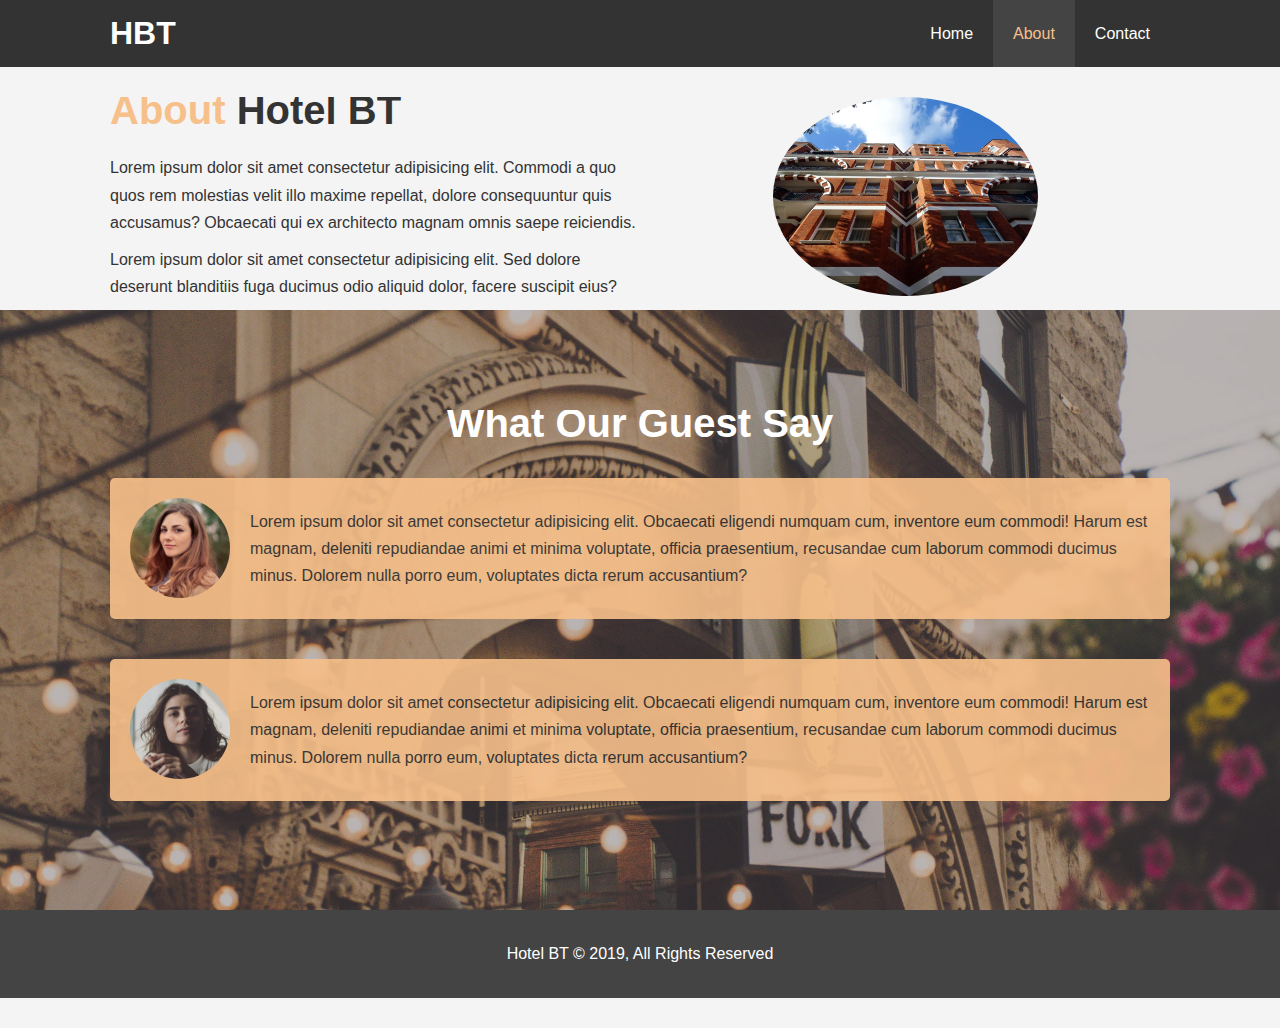
<file: about.html>
<!DOCTYPE html>
<html lang="en">

<head>
  <meta charset="UTF-8">
  <meta http-equiv="X-UA-Compatible" content="IE=edge">
  <meta name="viewport" content="width=device-width, initial-scale=1.0">
  <meta name="description" content="Welcome to the most extraordinary hotel in Boston Massachusetts">
  <meta name="keywords" content="hotel, boston hotel, new england hotel">
  <link rel="stylesheet" href="./css/style.css">
  <title>Hotel BT | About</title>
</head>

<body>
  <header>
    <nav id="navbar">
      <div class="container">
        <h1 class="logo"><a href="index.html"></a>HBT</h1></a>
        <ul>
          <li><a href="index.html">Home</a></li>
          <li><a class="current" href="about.html">About</a></li>
          <li><a href="contact.html">Contact</a></li>
        </ul>
      </div>

    </nav>

  </header>
  <section id="about-info" class="bg-light py-3">
    <div class="container">
      <div class="info-left">
        <h1 class="l-heading"><span class="text-primary">About</span> Hotel BT</h1>
        <p>Lorem ipsum dolor sit amet consectetur adipisicing elit. Commodi a quo quos rem molestias velit illo maxime
          repellat, dolore consequuntur quis accusamus? Obcaecati qui ex architecto magnam omnis saepe reiciendis.</p>
        <p>Lorem ipsum dolor sit amet consectetur adipisicing elit. Sed dolore deserunt blanditiis fuga ducimus odio
          aliquid dolor, facere suscipit eius?</p>
      </div>
      <div class="info-right">
        <img src="./img/photo-2.jpg" alt="hotel">
      </div>
    </div>

    <div class="clr"></div>
  <section id="testimonials" class="py-3">
    <div class="container">
      <h2 class="l-heading">What Our Guest Say</h2>
      <div class="testimonial bg-primary">
        <img src="./img/person-1.jpg" alt="Samantha">
        <p>Lorem ipsum dolor sit amet consectetur adipisicing elit. Obcaecati eligendi numquam cum, inventore eum
          commodi! Harum est magnam, deleniti repudiandae animi et minima voluptate, officia praesentium, recusandae cum
          laborum commodi ducimus minus. Dolorem nulla porro eum, voluptates dicta rerum accusantium?</p>
      </div>
      <div class="testimonial bg-primary">
          <img src="./img/person-2.jpg" alt="Jen">
          <p>Lorem ipsum dolor sit amet consectetur adipisicing elit. Obcaecati eligendi numquam cum, inventore eum
          commodi! Harum est magnam, deleniti repudiandae animi et minima voluptate, officia praesentium, recusandae cum
          laborum commodi ducimus minus. Dolorem nulla porro eum, voluptates dicta rerum accusantium?</p>
      </div>
    </div>
  </section>
  <footer id="main-footer">
    <p>Hotel BT &copy; 2019, All Rights Reserved</p>
  </footer>
</body>

</html>
</file>
<file: css/style.css>
/* Reset */
* {
  margin: 0;
  padding: 0;
  box-sizing: border-box;
}

/* Main Styling */
html,
body {
  font-family: 'Segoe UI', Tahoma, Geneva, Verdana, sans-serif;
  line-height: 1.7em;

}

a {
  color: #333;
  text-decoration: none;
}

h1,
h2,
h3 {
  padding-bottom: 20px;
}

p {
  margin: 10px 0;
}

/* Utility Classes */
.container {
  margin: auto;
  max-width: 1100px;
  overflow: auto;
  padding: 0 20px;
}

.text-primary {
  color: #f7c08a;
}

.lead {
  font-size: 20px;
}

.btn {
  display: inline-block;
  font-size: 18px;
  color: #fff;
  background: #333;
  padding: 13px 20px;
  border: none;
  cursor: pointer;
}

.btn-light {
  background: #f4f4f4;
  color: #333;
}

.bg-dark {
  background: #333;
  color: #fff;
}

.bg-light {
  background: #f4f4f4;
  color: #333;
}

.bg-primary {
  color: #333;
  background: #f7c08a;
}

.clr {
  clear: both;
}
.l-heading {
  font-size: 40px;
}

/* padding */
.py-1 {
  padding: 10px 0;
}

.py-2 {
  padding: 20px 0;
}

.py-3 {
  padding: 30px 0;
}

.btn:hover {
  background: #f7c08a;
  color: #333;

}

/* Showcase */
#showcase {
  background: url('../img/showcase.jpg') no-repeat center center/cover;
  height: 600px;

}

#showcase .showcase-content {
  color: #fff;
  text-align: center;
  padding-top: 170px;
}

#showcase .showcase-content h1 {
  font-size: 60px;
  line-height: 1.2em;
}

#showcase .showcase-content p {
  padding-bottom: 20px;
  line-height: 1.7em;
}


/* Navbar */
#navbar {
  background: #333;
  color: #fff;
  overflow: auto;
}

#navbar a {
  color: #fff;
}

#navbar h1 {
  float: left;
  padding-top: 20px;
}

#navbar ul {
  list-style: none;
  float: right;
}

#navbar ul li {
  float: left;
}

#navbar ul li a {
  display: block;
  padding: 20px;
  text-align: center;
}

#navbar ul li a:hover,
#navbar ul li a.current {
  background: #444;
  color: #f7c08a;
}

/* Home info */
#home-info {
  height: 400px;
}

#home-info .info-img {
  float: left;
  width: 50%;
  background: url('../img/photo-1.jpg') no-repeat;
  min-height: 100%;
}

#home-info .info-content {
  float: right;
  width: 50%;
  height: 100%;
  text-align: center;
  padding: 50px 30px;
  overflow: hidden;
}

#home-info .info-content p {
  padding-bottom: 30px;
}

/* Features */
.box {
  float: left;
  width: 33.3%;
  padding: 50px;
  text-align: center;
}

.box.i {
  margin-bottom: 10px;

}

/* about Info*/

#about-info .info-right {
  float: right;
  width: 50%;
  min-height: 100%;
}

#about-info .info-right img {
  display: block;
  margin: auto;
  width: 50%;
  border-radius: 50%;
}

#about-info .info-left {
  float: left;
  width: 50%;
  min-height: 100%;
}
 /* Testimonials */
 #testimonials {
   height: 600px;
   background: url("../img/test-bg.jpg") no-repeat center center/cover;
   padding-top: 100px;
 }
 #testimonials h2 {
   color: #fff;
   text-align: center;
   padding-bottom: 40px;
 }
 #testimonials .testimonial {
   padding: 20px;
   margin-bottom: 40px;
   border-radius: 5px;
   opacity: 0.9;
 }
 #testimonials .testimonial img {
   width: 100px;
   float: left;
   margin-right: 20px;
   border-radius: 50%;

 }
 /* contact Form */
 #contact-form .form-group {
   margin-bottom: 20px;

 }

 #contact-form label {
   display: block;
   margin-bottom: 5px;

 }
 #contact-form input, #contact-form textarea {
   width: 100%;
   padding: 10px;
   border: 1px #ddd solid;
 }
 #contact-form textarea {
   height: 200px;
 }

 #contact-form input:focus, #contact-form textarea:focus {
   outline: none;
   border-color: #f7c08a;

 }
/* Footer */
#main-footer {
  text-align: center;
  background: #444;
  color: #fff;
  padding: 20px;
}
</file>
